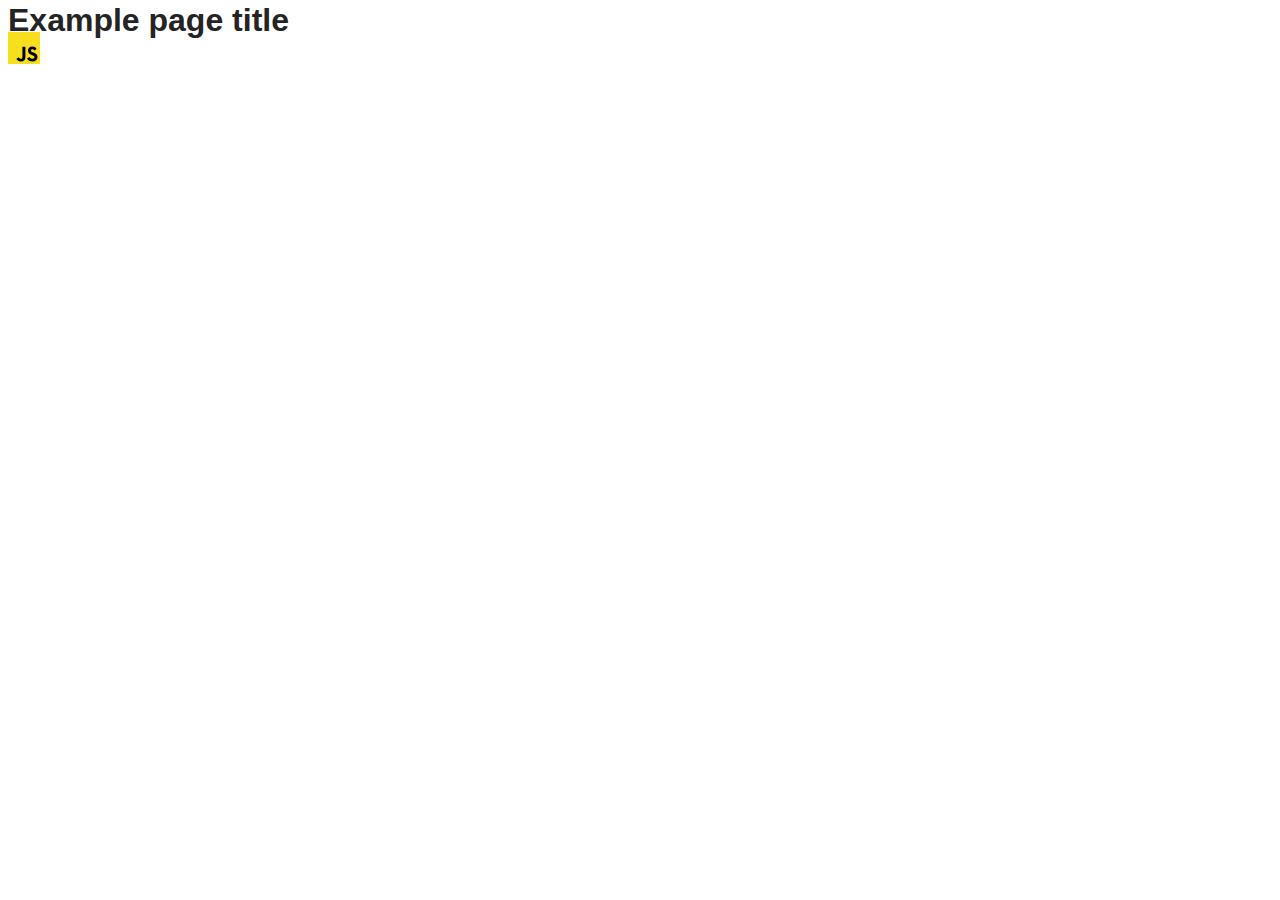
<file: src/index.html>
<!DOCTYPE html>
<html lang="en">
  <head>
    <meta charset="UTF-8" />
    <link rel="icon" type="image/svg+xml" href="/favicon.svg" />
    <meta name="viewport" content="width=device-width, initial-scale=1.0" />
    <title>Vanilla App Template</title>
    <link rel="stylesheet" href="./css/styles.css" />
  </head>
  <body>
    <load ="partials/header.html" />

    <section>
      <h1>Example page title</h1>
      <!-- Path to images as from index.html file -->
      <img src="./img/javascript.svg" alt="" />
    </section>

    <!-- Loads the specified .html file -->
    <load ="partials/vite-promo.html" />

    <script type="module" src="./main.js"></script>
  </body>
</html>
</file>
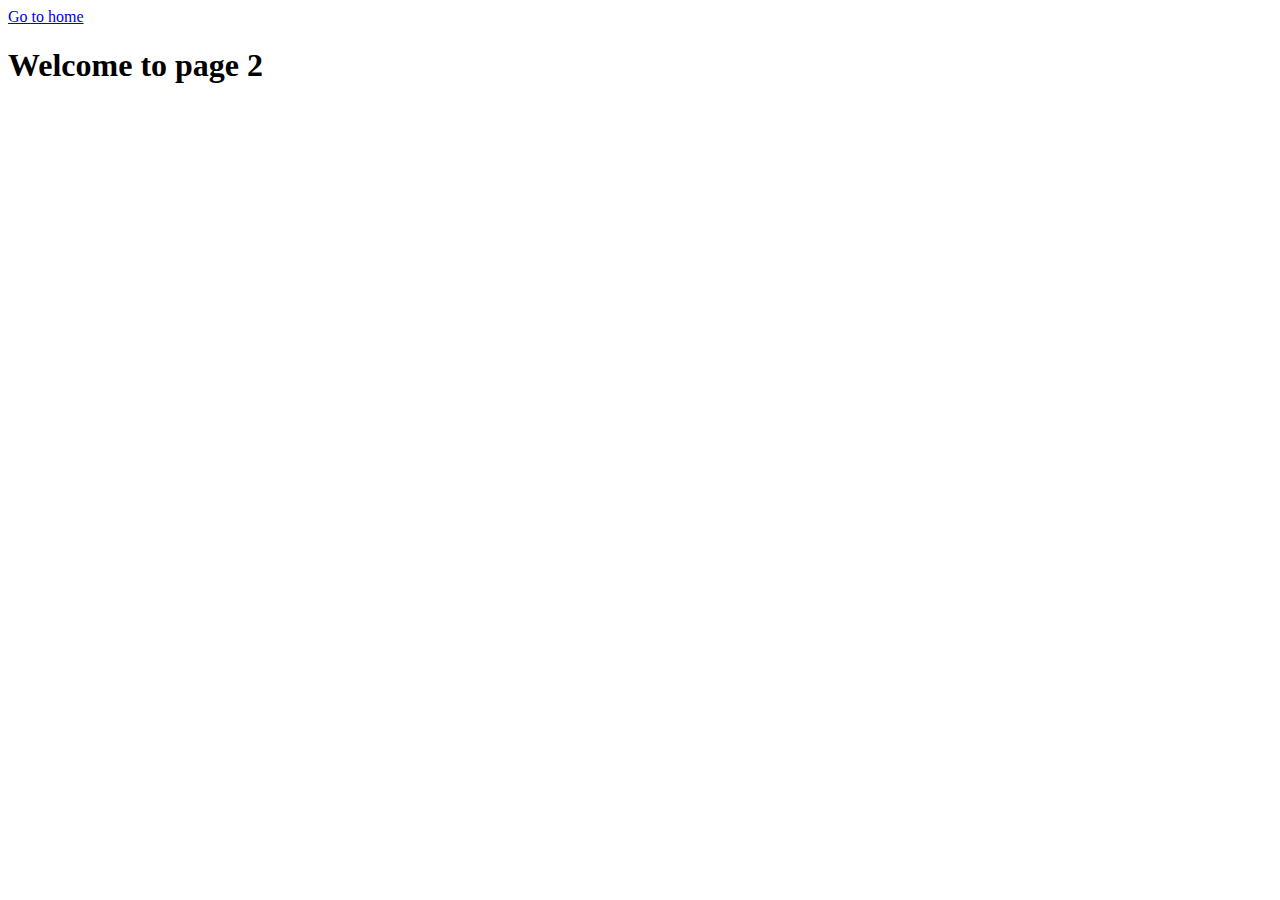
<file: src/page-2.html>
<!DOCTYPE html>
<html lang="en">
  <head>
    <meta charset="UTF-8" />
    <meta http-equiv="X-UA-Compatible" content="IE=edge" />
    <meta name="viewport" content="width=device-width, initial-scale=1.0" />
    <title>Page 2</title>
  </head>
  <body>
    <section>
      <a href="./index.html">Go to home</a>
      <h1>Welcome to page 2</h1>
    </section>
  </body>
</html>
</file>
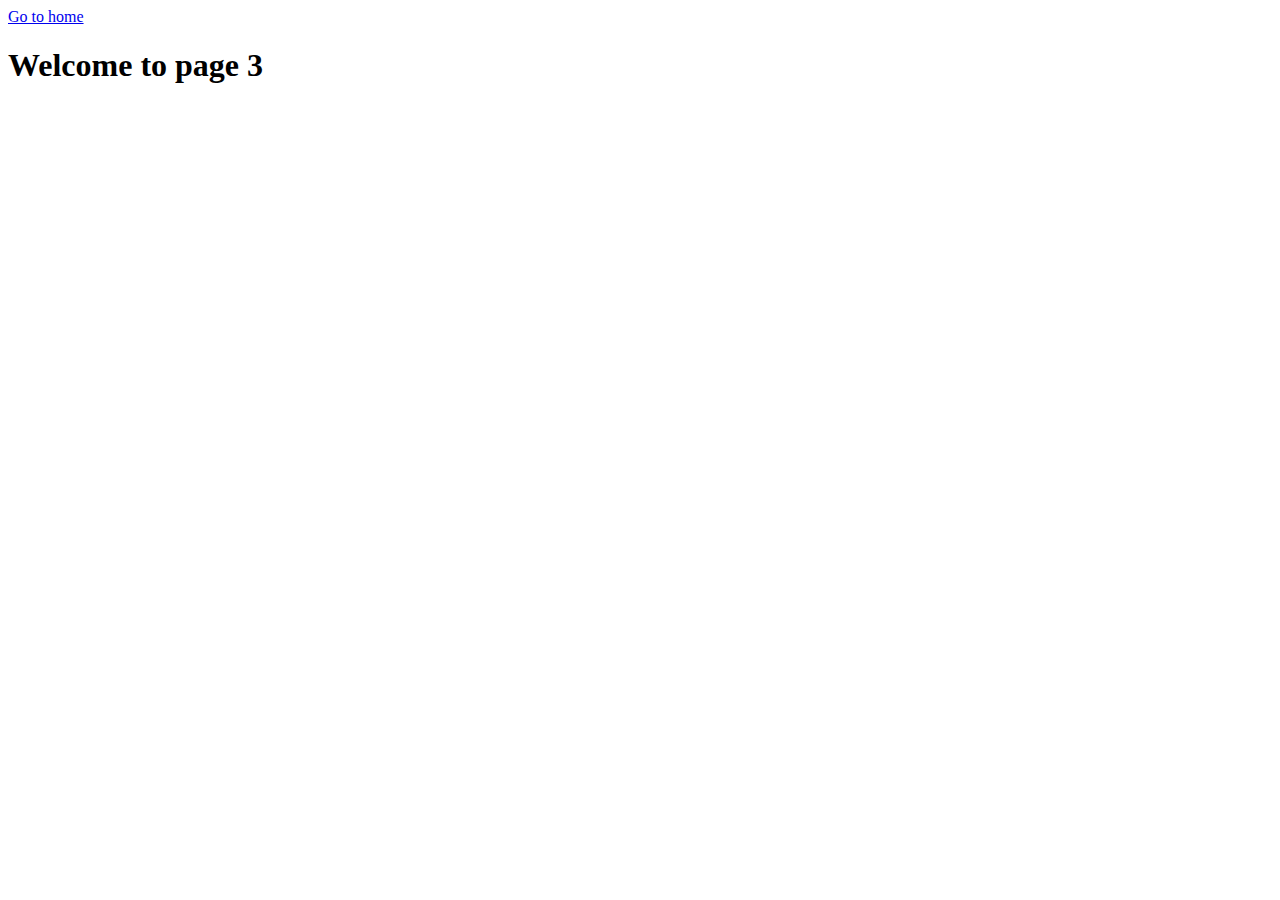
<file: src/page-3.html>
<!DOCTYPE html>
<html lang="en">
  <head>
    <meta charset="UTF-8" />
    <meta http-equiv="X-UA-Compatible" content="IE=edge" />
    <meta name="viewport" content="width=device-width, initial-scale=1.0" />
    <title>Page 3</title>
  </head>
  <body>
    <section>
      <a href="./index.html">Go to home</a>
      <h1>Welcome to page 3</h1>
    </section>
  </body>
</html>
</file>
<file: src/css/styles.css>
/**
  |============================
  | include css partials with
  | default @import url()
  |============================
*/
@import url('./reset.css');
@import url('./vite-promo.css');
@import url('./header.css');

:root {
  font-family: Inter, Avenir, Helvetica, Arial, sans-serif;
  font-size: 16px;
  line-height: 24px;
  font-weight: 400;

  color: #242424;
  background-color: rgba(255, 255, 255, 0.87);

  font-synthesis: none;
  text-rendering: optimizeLegibility;
  -webkit-font-smoothing: antialiased;
  -moz-osx-font-smoothing: grayscale;
  -webkit-text-size-adjust: 100%;
}
</file>
